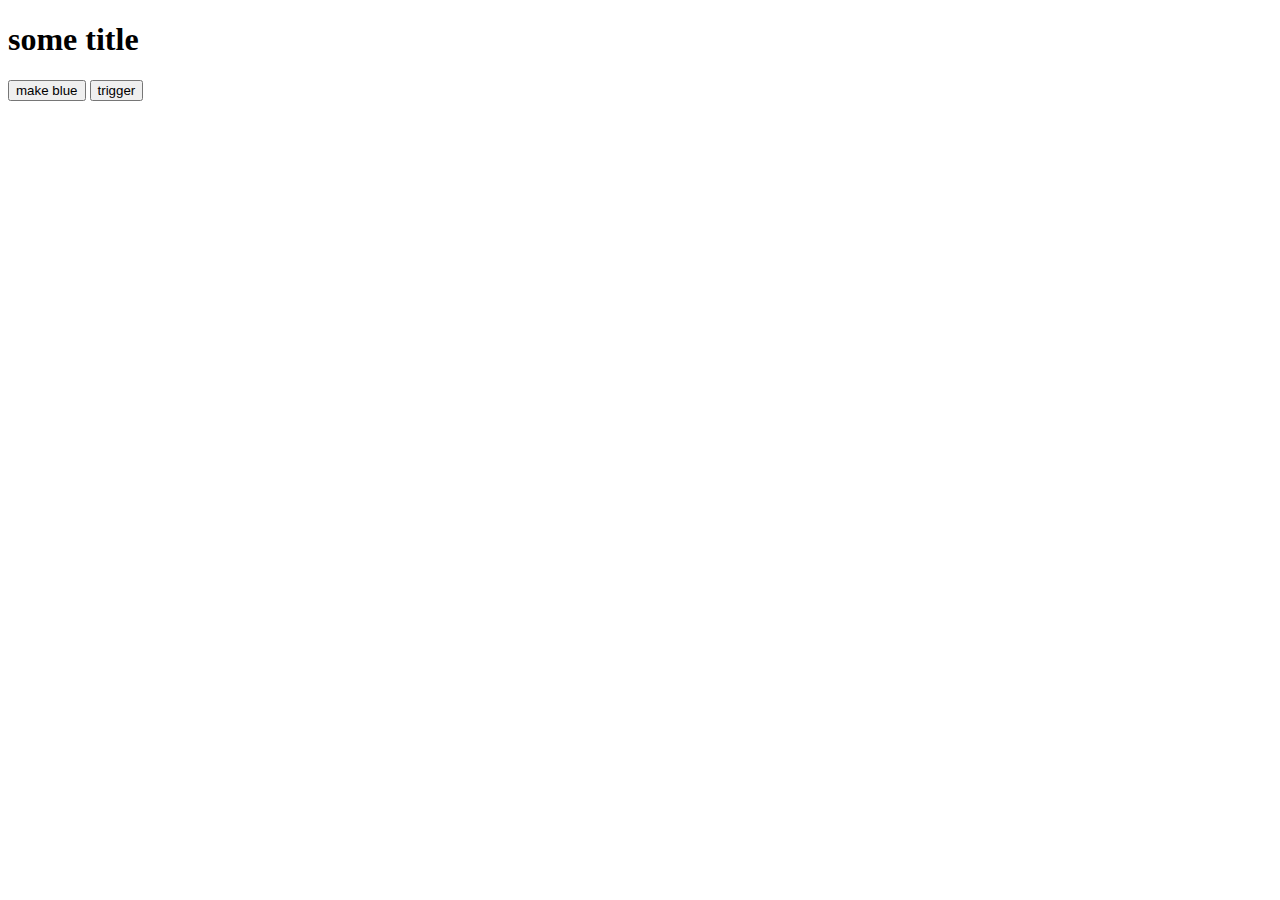
<file: public/test.html>
<!DOCTYPE html>
<html>
    <head>
        <meta charset="utf-8">
        <title>test</title>


    </head>
    <body>
        <h1>some title</h1>

        <input type="button" name="name" value="make blue" id="button">

        <input type="button" name="name" value="trigger" id="button2">

        </div>



        <script src="https://ajax.googleapis.com/ajax/libs/jquery/1.12.2/jquery.min.js"></script>
        <script type="text/javascript" src="test.js">

        </script>
    </body>
</html>
</file>
